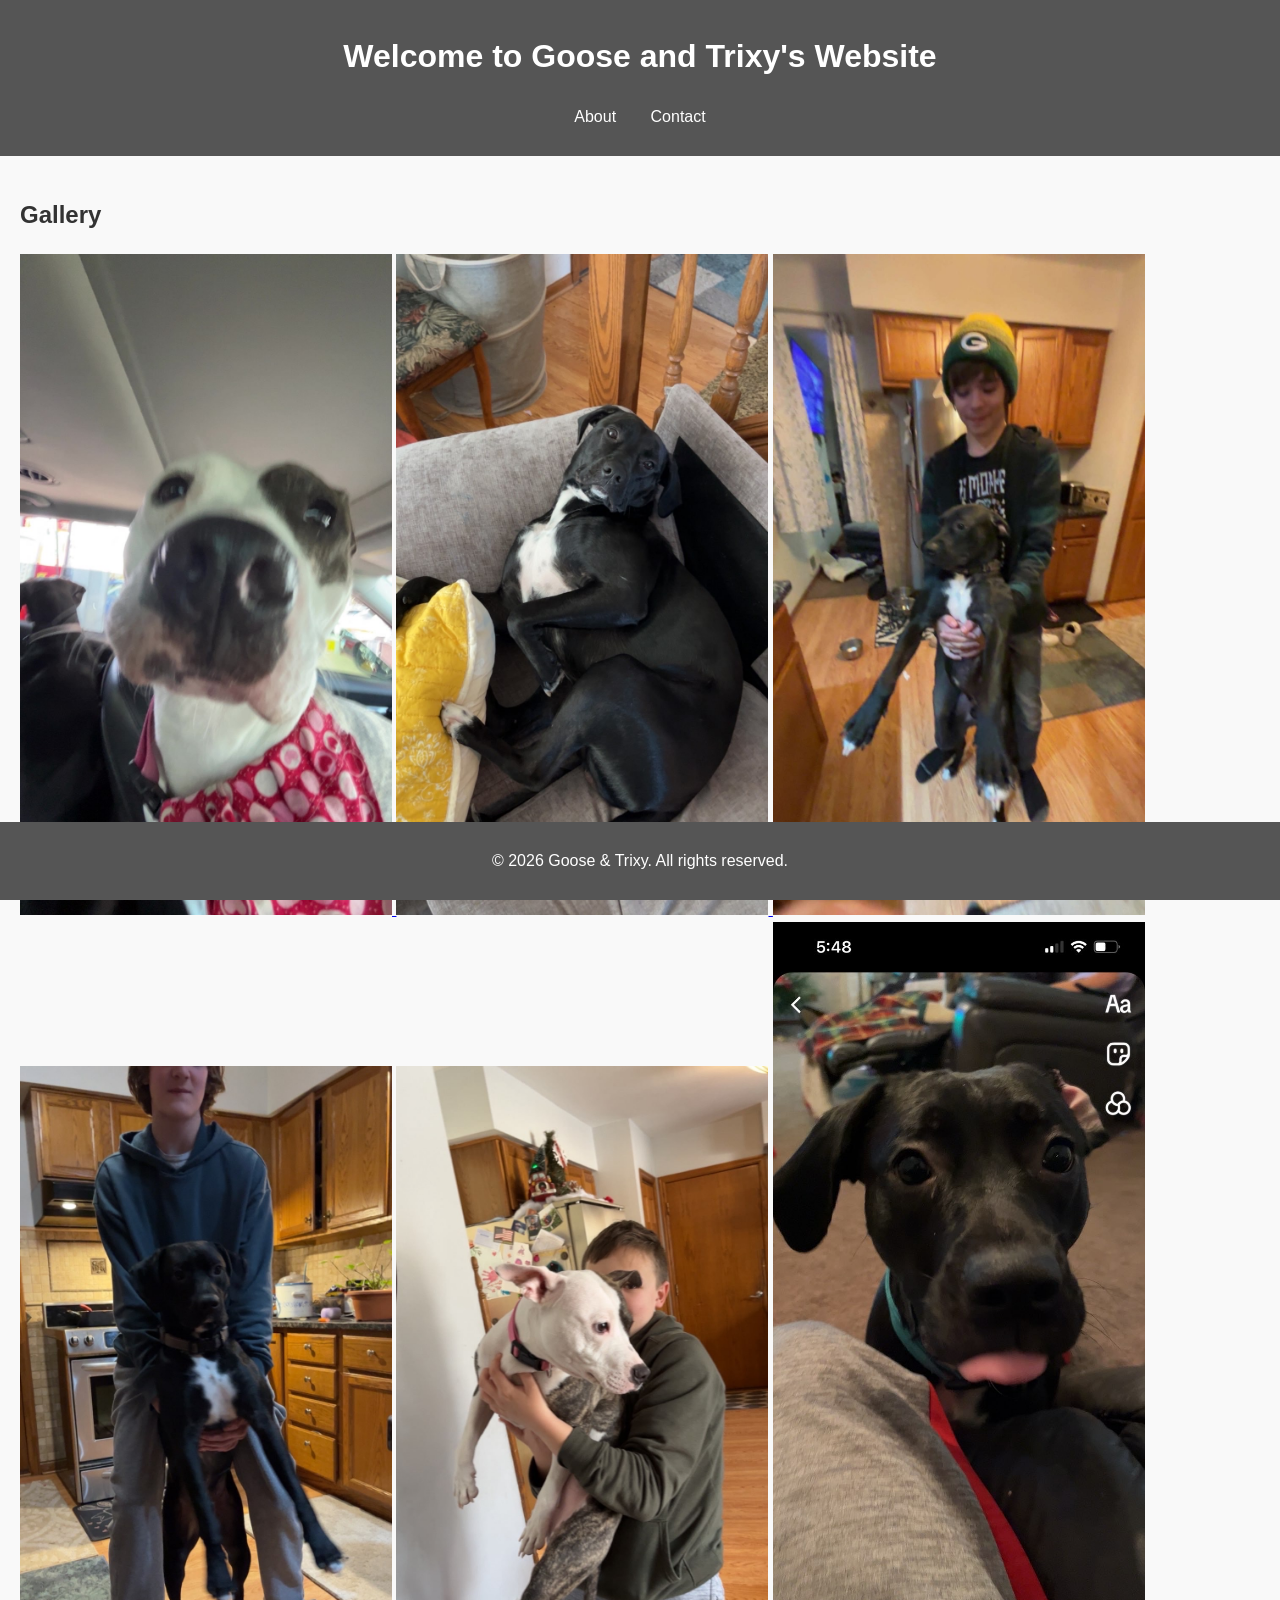
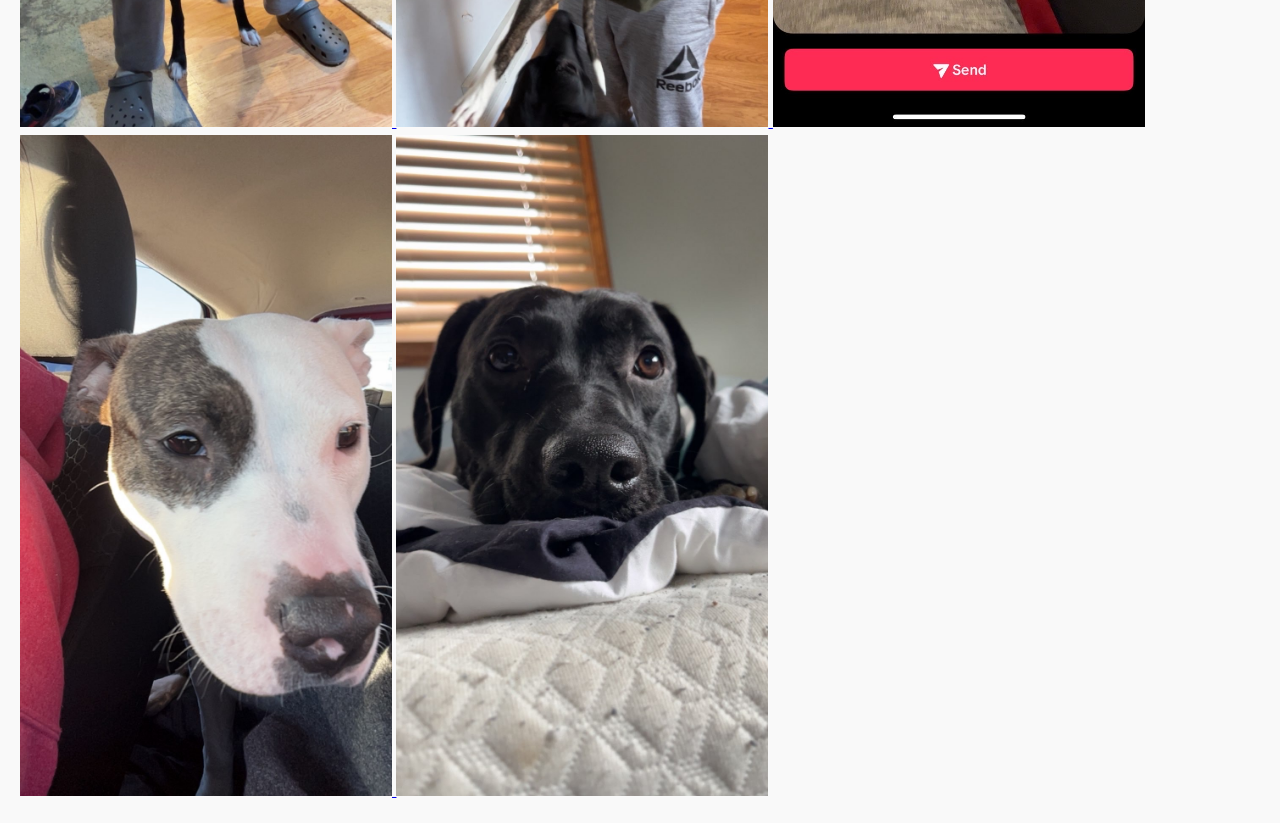
<file: index.html>
<!DOCTYPE html>
<html lang="en">
<head>
    <meta charset="UTF-8">
    <meta name="viewport" content="width=device-width, initial-scale=1.0">
    <title>Goose and Trixy</title>
    <link rel="stylesheet" href="style.css">
</head>
<body>
    <header>
        <h1>Welcome to Goose and Trixy's Website</h1>
        <nav>
            <ul>
                <li><a href="about.html">About</a></li>
                <li><a href="contact.html">Contact</a></li>
            </ul>
        </nav>
    </header>

    <main>
        <h2>Gallery</h2>
        <div class="gallery">
            <a href="IMG_7176.jpeg" target="_blank">
                <img src="IMG_7176.jpeg" alt="Image 1" style="max-width: 30%; height: auto;">
            </a>
            <a href="IMG_7178.jpeg" target="_blank">
                <img src="IMG_7178.jpeg" alt="Image 2" style="max-width: 30%; height: auto;">
            </a>
            <a href="IMG_7179.jpeg" target="_blank">
                <img src="IMG_7179.jpeg" alt="Image 3" style="max-width: 30%; height: auto;">
            </a>
            <a href="IMG_7182.jpeg" target="_blank">
                <img src="IMG_7182.jpeg" alt="Image 4" style="max-width: 30%; height: auto;">
            </a>
            <a href="IMG_7188.jpeg" target="_blank">
                <img src="IMG_7188.jpeg" alt="Image 5" style="max-width: 30%; height: auto;">
            </a>
            <a href="IMG_7190.jpeg" target="_blank">
                <img src="IMG_7190.jpeg" alt="Image 6" style="max-width: 30%; height: auto;">
            </a>
            <a href="IMG_7191.jpeg" target="_blank">
                <img src="IMG_7191.jpeg" alt="Image 7" style="max-width: 30%; height: auto;">
            </a>
            <a href="IMG_7192.jpeg" target="_blank">
                <img src="IMG_7192.jpeg" alt="Image 8" style="max-width: 30%; height: auto;">
            </a>
        </div>
    </main>

    <footer>
        <p>© 2026 Goose & Trixy. All rights reserved.</p>
    </footer>
</body>
</html>
</file>
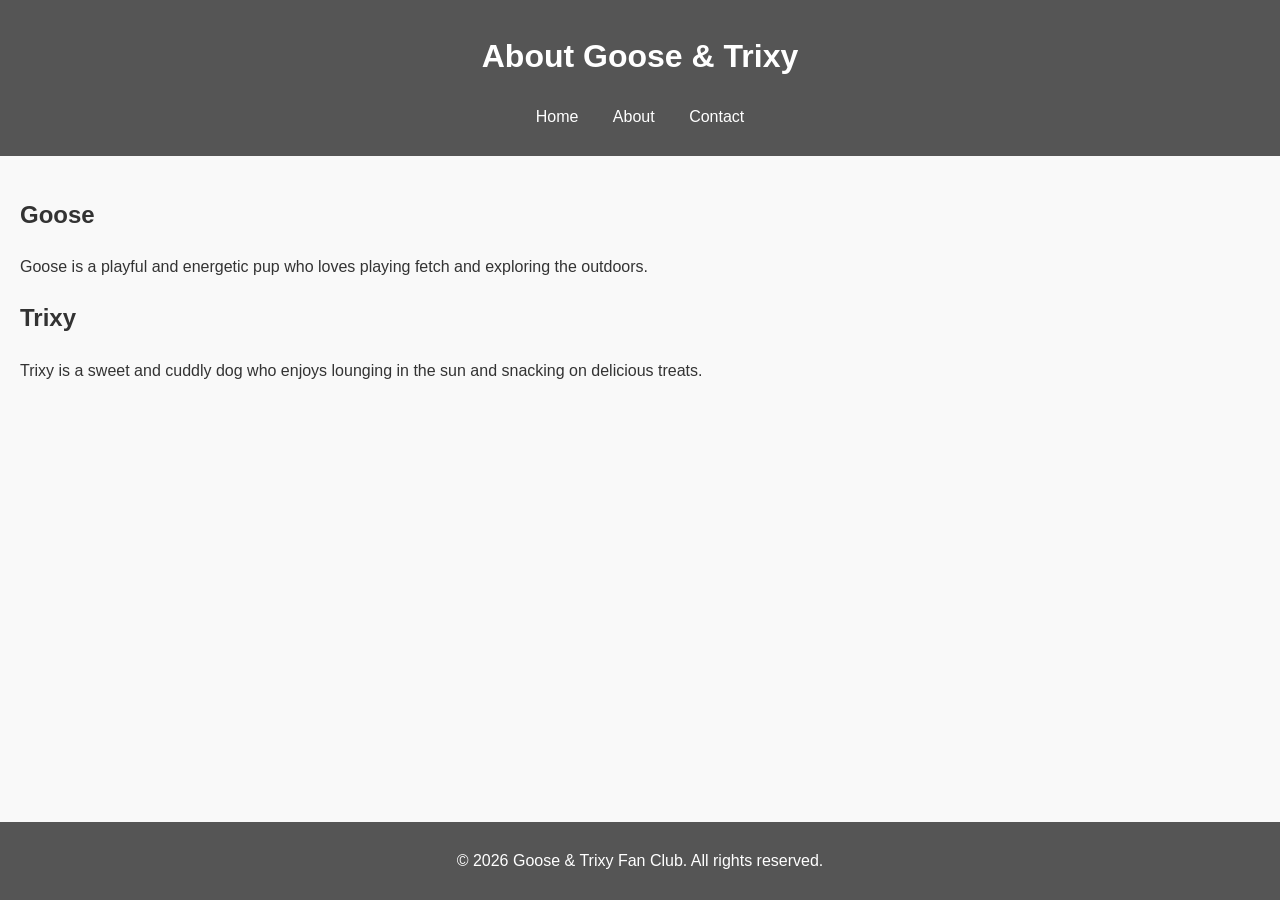
<file: about.html>
<!DOCTYPE html>
<html lang="en">
<head>
    <meta charset="UTF-8">
    <meta name="viewport" content="width=device-width, initial-scale=1.0">
    <title>About Goose & Trixy</title>
    <link rel="stylesheet" href="style.css">
</head>
<body>
    <header>
        <h1>About Goose & Trixy</h1>
        <nav>
            <ul>
                <li><a href="index.html">Home</a></li>
                <li><a href="about.html">About</a></li>
                <li><a href="contact.html">Contact</a></li>
            </ul>
        </nav>
    </header>

    <main>
        <section>
            <h2>Goose</h2>
            <p>Goose is a playful and energetic pup who loves playing fetch and exploring the outdoors.</p>
        </section>

        <section>
            <h2>Trixy</h2>
            <p>Trixy is a sweet and cuddly dog who enjoys lounging in the sun and snacking on delicious treats.</p>
        </section>
    </main>

    <footer>
        <p>© 2026 Goose & Trixy Fan Club. All rights reserved.</p>
    </footer>
</body>
</html>
</file>
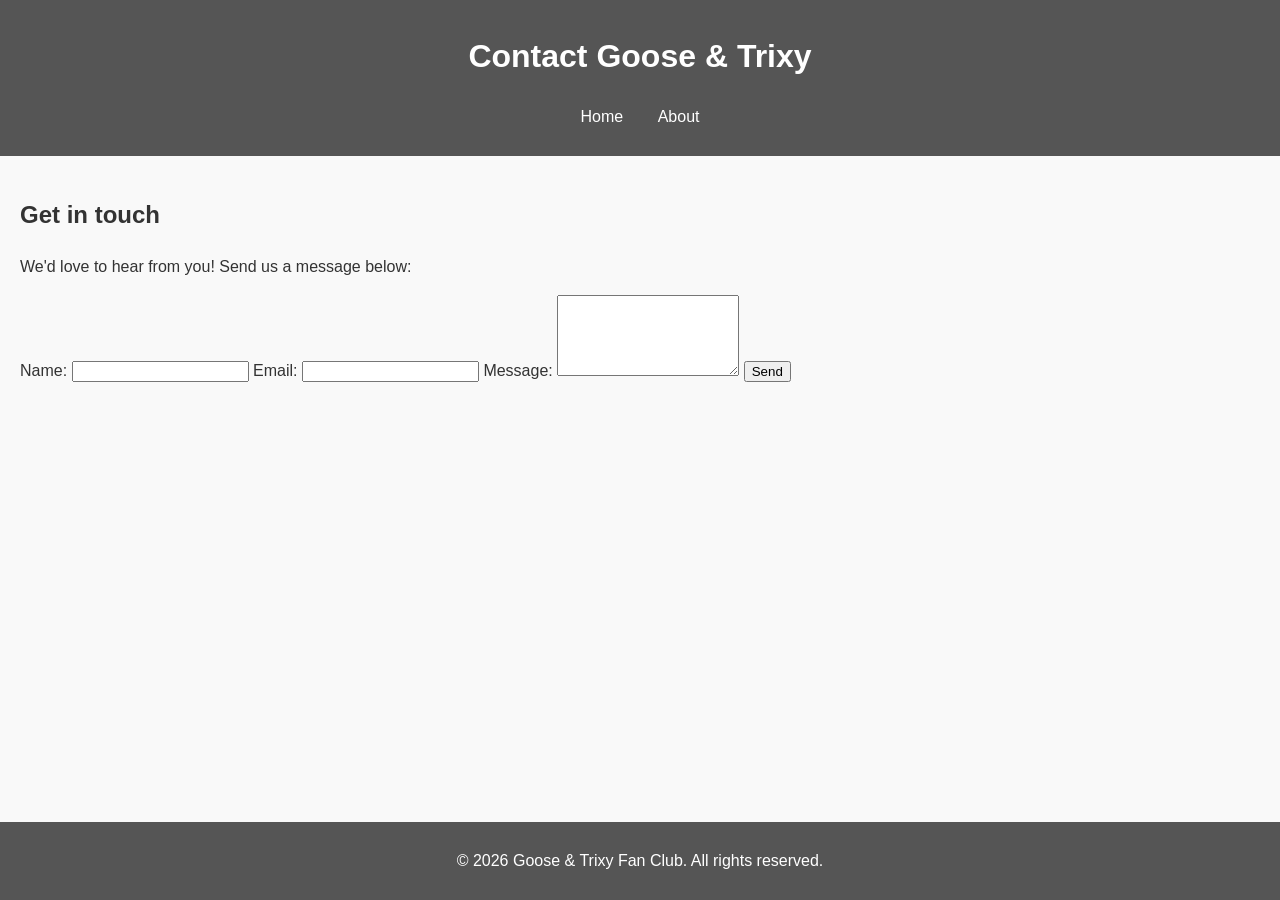
<file: contact.html>
<!DOCTYPE html>
<html lang="en">
<head>
    <meta charset="UTF-8">
    <meta name="viewport" content="width=device-width, initial-scale=1.0">
    <title>Contact Goose & Trixy</title>
    <link rel="stylesheet" href="style.css">
</head>
<body>
    <header>
        <h1>Contact Goose & Trixy</h1>
        <nav>
            <ul>
                <li><a href="index.html">Home</a></li>
                <li><a href="about.html">About</a></li>
            </ul>
        </nav>
    </header>

    <main>
        <section>
            <h2>Get in touch</h2>
            <p>We'd love to hear from you! Send us a message below:</p>
            <form action="#" method="post">
                <label for="name">Name:</label>
                <input type="text" id="name" name="name" required>

                <label for="email">Email:</label>
                <input type="email" id="email" name="email" required>

                <label for="message">Message:</label>
                <textarea id="message" name="message" rows="5" required></textarea>

                <button type="submit">Send</button>
            </form>
        </section>
    </main>

    <footer>
        <p>© 2026 Goose & Trixy Fan Club. All rights reserved.</p>
    </footer>
</body>
</html>
</file>
<file: style.css>
body {
    font-family: Arial, sans-serif;
    line-height: 1.6;
    margin: 0;
    padding: 0;
    background: #f9f9f9;
    color: #333;
}

header {
    background: #555;
    color: #fff;
    padding: 10px 0;
    text-align: center;
}

nav ul {
    list-style: none;
    padding: 0;
}

nav ul li {
    display: inline;
    margin: 0 15px;
}

nav ul li a {
    color: #fff;
    text-decoration: none;
}

main {
    padding: 20px;
}

footer {
    text-align: center;
    background: #555;
    color: #fff;
    padding: 10px 0;
    position: fixed;
    bottom: 0;
    width: 100%;
}
</file>
